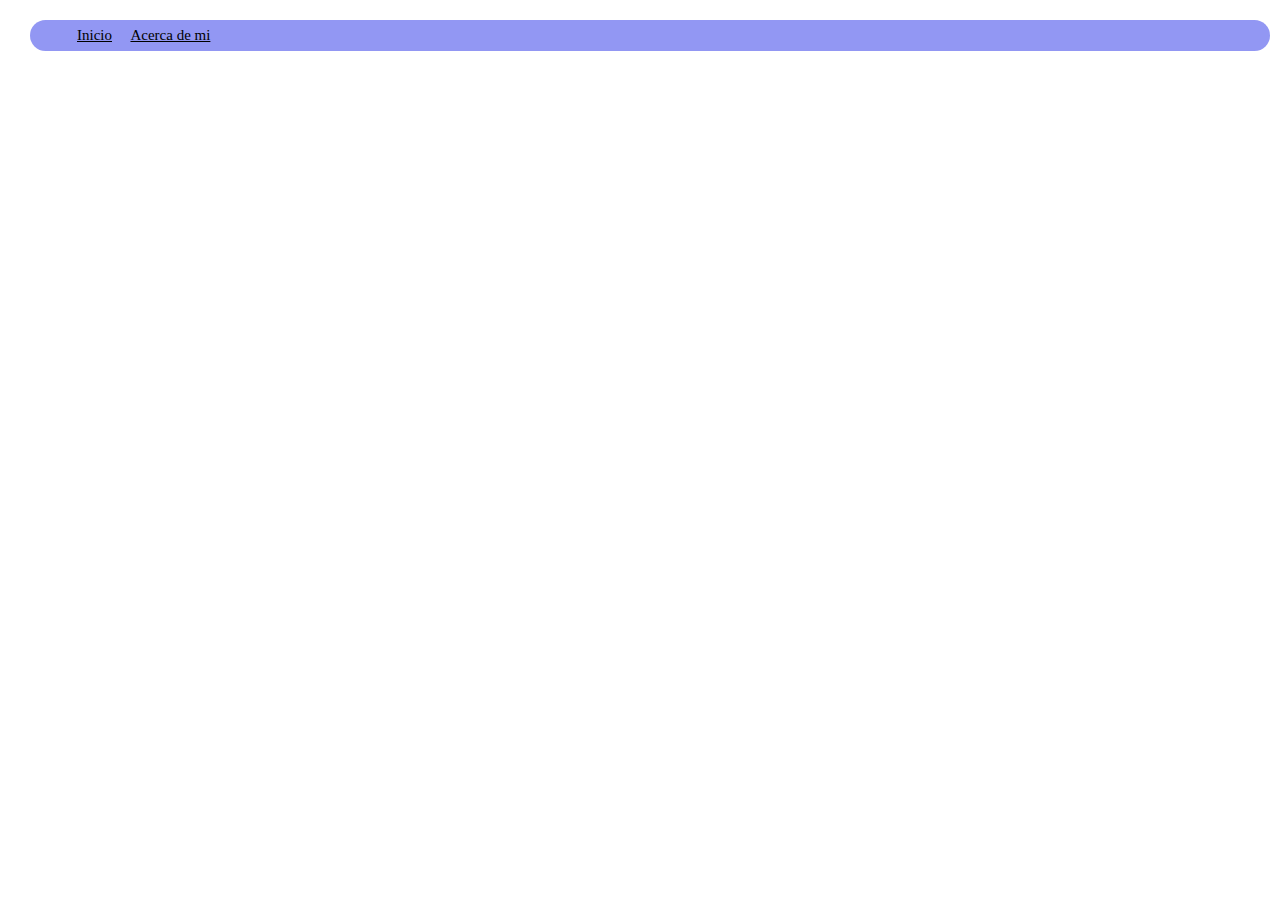
<file: index.html>
<!DOCTYPE html>
<html lang="es">
        <head> 
            <meta charset="utf-8">
             <title> Ailen Urzagaste mi pagina personal</title>
             <link rel="stylesheet" href="styles.css">
        </head> 
    <body>
        <header> 
            <h1> Ailén Urzagaste<br> Mi pagina personal </h1>
        </header>
        <nav>
            <ul> 
                <li><a href="index.html"> Inicio </a> </li>
                <li><a href= "acercade.html"> Acerca de mi </a> </li>
            </ul>
         </nav>
        
        <main> </main>
        <footer> 
            <p> © 2025 Ailén Urzagaste Aguirre.</p>
            <p> Univesidad Nacional COMAHUE-Viedma, Rio Negro.</p> 
        </footer>

    </body>
</html>
</file>
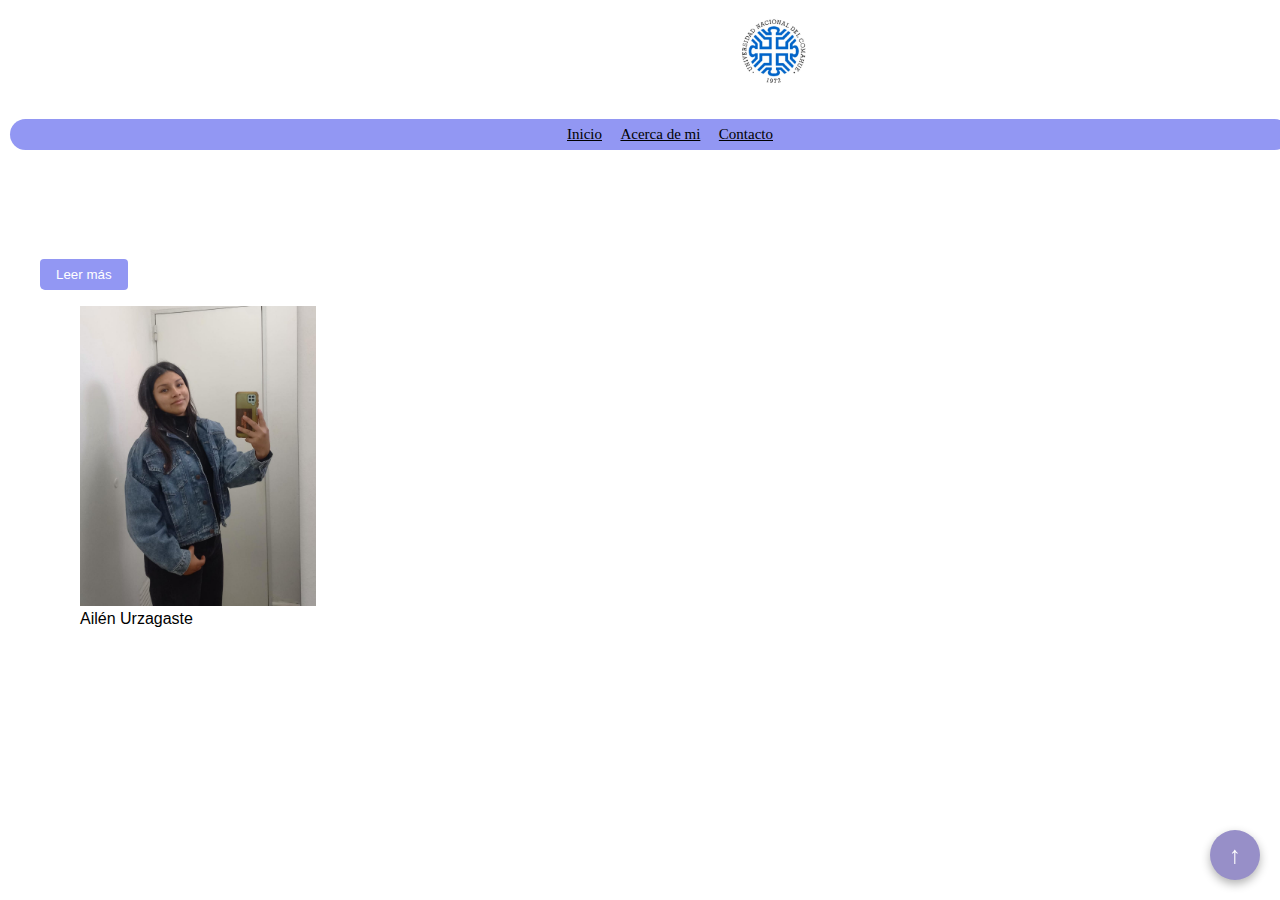
<file: acercade.html>
<!DOCTYPE html>
<html lang="es">
        <head> 
            <meta charset="utf-8">
            <meta name="viewport" content="width=device-width, initial-scale=1.0">
            <title> Ailen Urzagaste</title>
            <link rel="stylesheet" href="styles.css">
            <link rel="preconnect" href="https://fonts.googleapis.com">   <!--fuente web-->
            <link rel="preconnect" href="https://fonts.gstatic.com" crossorigin>
            <link href="https://fonts.googleapis.com/css2?family=EB+Garamond:ital,wght@0,400..800;1,400..800&display=swap" rel="stylesheet">
        </head> 
        <body>
            <header class="topbarra"> 
                <div class="header-titulo">
                <h1>Ailén Urzagaste</h1>
                <img src="logouni.jpeg" alt="logo">
                </div>
            
            <nav class="navbar">
                <ul> 
                    <li><a href="index.html"> Inicio </a> </li>
                    <li><a href= "acercade.html"> Acerca de mi </a> </li>
                    <li><a href= "Contacto.html"> Contacto </a> </li>
                </ul>
            </nav>
            </header>
        <main>
            <section id="acercade">
            <article class="texto-acercade">
                <p class="linea-fija">Tengo 19 años, actualmente soy estudiante de la carrera de Desarrollo Web en la Universidad Nacional del Comahue.
                </p>

                <p>Soy de la localidad de Pedro Luro, nací el 11 de Abril en Mendoza. Finalicé mi secundario en la Escuela de Educación Media N°1 con orientación en Economía y Administración (2018-2023). Además, realicé una Formación en Registrador Contable (2020-2023).
                </p>

    <!-- Botón de lectura -->
            <button id="btnLeerMas">Leer más</button>
            </article>
            </section>

            <figure>
            <img src="Imagen-ailen.jpg" alt="Imagen de Ailén Urzagaste">
            <figcaption>Ailén Urzagaste</figcaption>
            </figure>
        </main>

<script>
document.addEventListener("DOMContentLoaded", () => {
    const btn = document.getElementById("btnLeerMas");
    const extra = document.getElementById("masInfo");

    btn.addEventListener("click", () => {
    const visible = extra.style.display === "block";
    extra.style.display = visible ? "none" : "block";
    btn.textContent = visible ? "Leer más" : "Leer menos";
    });
});
</script>

        <footer> 
            <p> © 2025 Ailén Urzagaste Aguirre</p>
            <p> Univesidad COMAHUE-Viedma, Rio Negro</p> 
        </footer>
        <!-- Botón "Volver al inicio" -->
            <a href="acercade.html" class="btn-subir" title="Volver arriba">↑</a>

        </body>
</file>
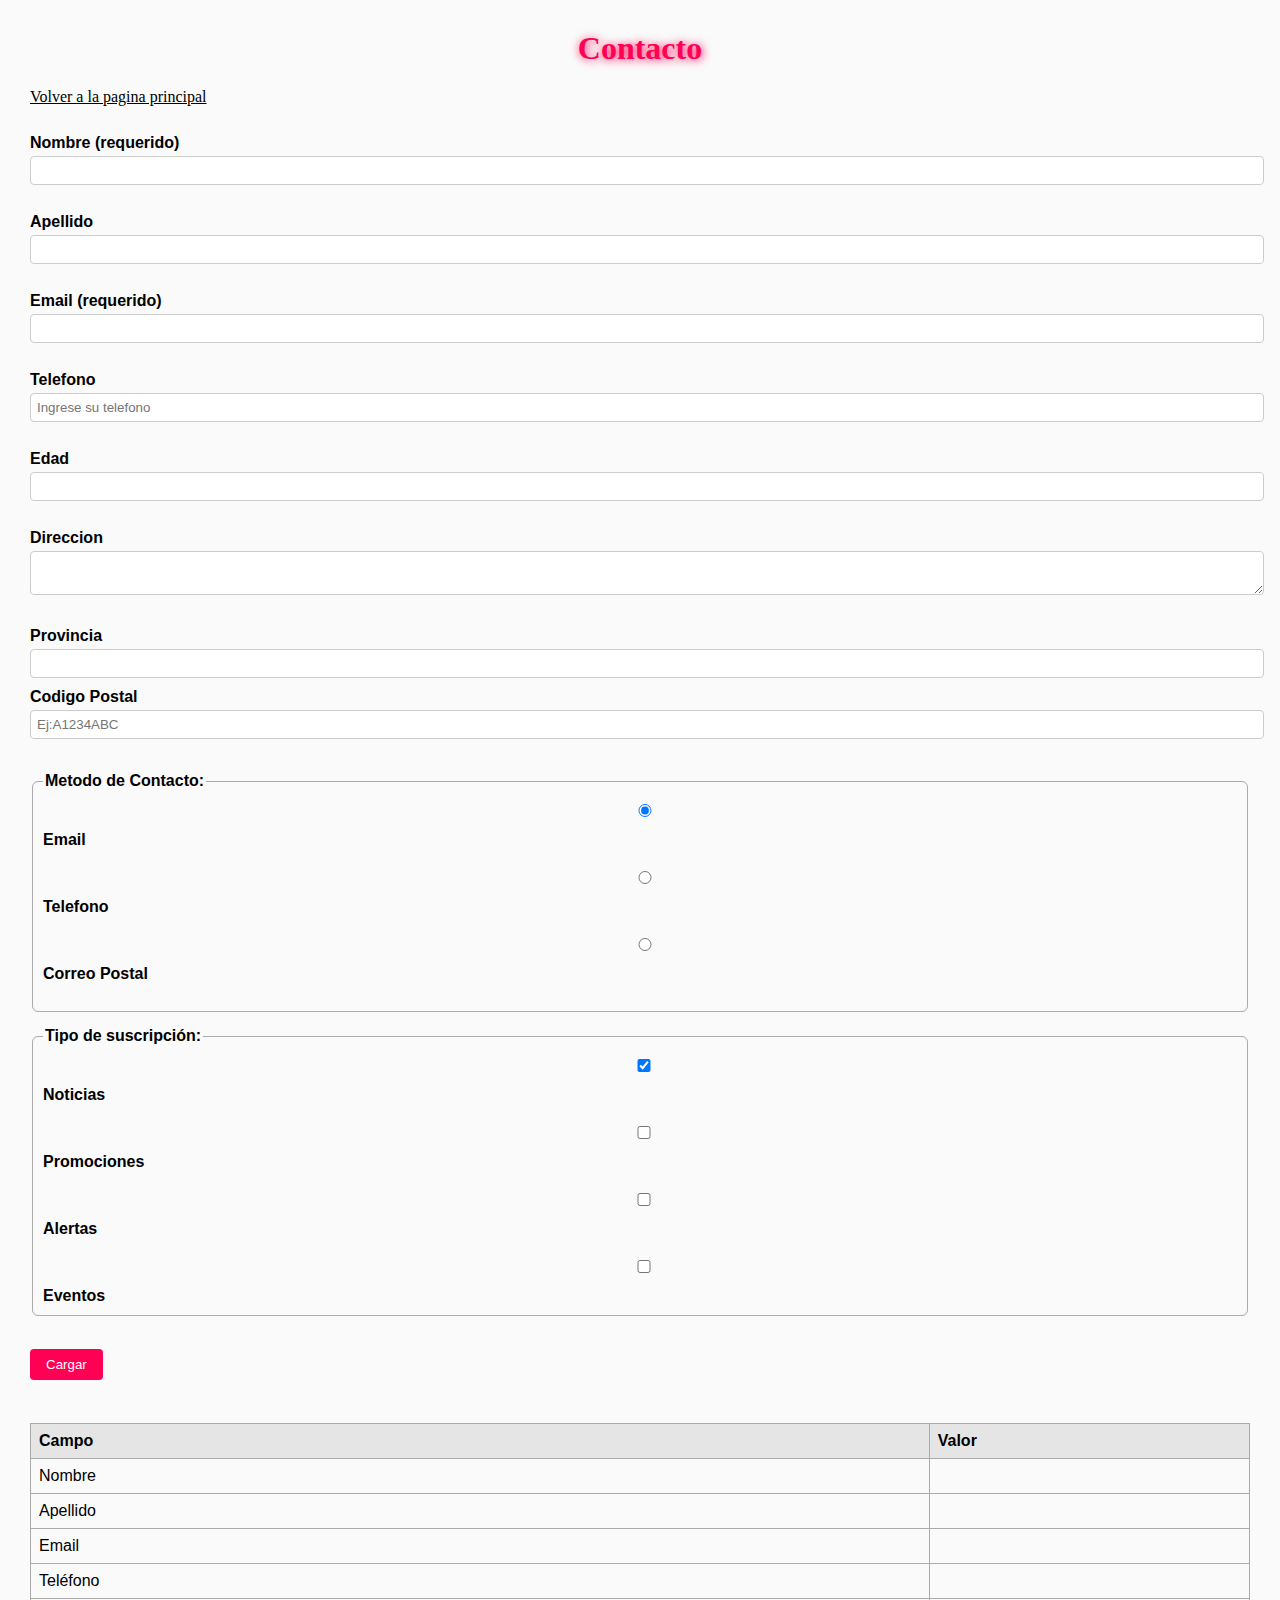
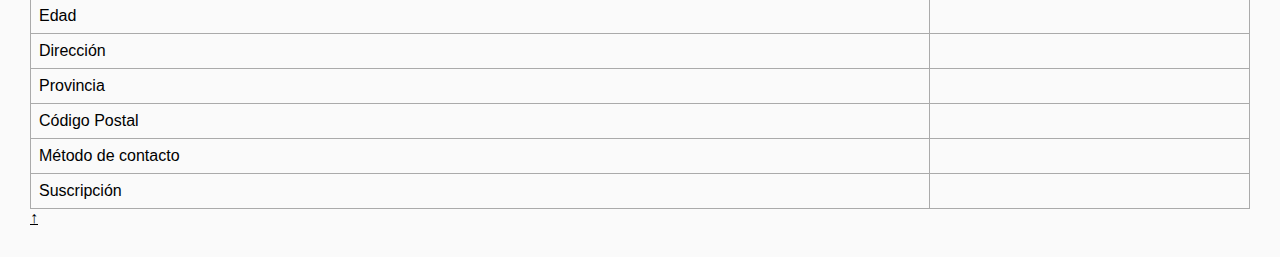
<file: Contacto.html>
<!DOCTYPE html>
<html lang="es">
<head>
    <meta charset="utf-8">
    <meta name="viewport" content="width=device-width, initial-scale=1.0">
    <title> Contacto </title>
    <link rel="stylesheet" href="lab3.css">
</head id=inicioform>
<body>
    <!--Enlace para volver a la pagina principal-->
        <h1> Contacto </h1>
        <a href="index.html"> Volver a la pagina principal</a><br><br>
    <!-- Campo para el nombre-->
    <form id="Formulario">

        <label for="nombre"> Nombre (requerido)</label>
        <input type="text" id="nombre" name="nombre" maxlength="20" required><br> <br>
        <!--Campo para el apellido-->
        <label for="apellido"> Apellido</label>
        <input type="text" id="apellido" name="apellido" maxlength="20" required><br><br>
        <!--Campo para email-->
        <label for="email"> Email (requerido)</label>
        <input type="email" id="email" name="email" required><br><br>
        <!--Campo para telefono-->
        <label for="telefono"> Telefono </label>
        <input type="tel" id="telefono" name="telefono"
        placeholder="Ingrese su telefono"
        onfocus="this.placeholder=''" 
        onblur="this.placeholder='Ingrese su telefono'"><br><br>  <!--onfocus y onblur hacen que la ayuda del telefono desaparezca al hacer clic-->
        <!--Campo para la edad-->
        <label for="edad">Edad</label>
        <input type="number" id="edad" name="edad" min="16" max="120" required><br><br>
        <!--Campo para la Direccion-->
        <label for="direccion"> Direccion </label>
        <textarea id="direccion" name="direccion"></textarea><br><br>
        <!--Provincia con listas-->
        <label for="provincia"> Provincia </label>
        <input list="Provincias" name="provincia" id="provincia" required>
            <datalist id="Provincias">
                <option value="Buenos Aires">
                <option value="Catamarca">
                <option value="Chaco">
                <option value="Chubut">
                <option value="Córdoba">
                <option value="Corrientes">
                <option value="Entre Ríos">
                <option value="Formosa">
                <option value="Jujuy">
                <option value="La Pampa">
                <option value="La Rioja">
                <option value="Mendoza">
                <option value="Misiones">
                <option value="Neuquén">
            </datalist>
        <!--Codigo Postal-->
        <label for="codigoPostal"> Codigo Postal </label>
        <input type="text" id="codigoPostal" name="codigoPostal"
        pattern="[A-Z][0-9]{4}[A-Z]{3}"
        placeholder="Ej:A1234ABC"><br><br>
        
        <fieldset> <!--Metodo de contacto-->
            <!--Por email-->
            <legend> Metodo de Contacto: </legend>
            <input type="radio" id="metodo_email" name="metodo"
            value="email" checked>
            <label for="metodo_email"> Email </label><br>
            <!--Por telefono-->
            <input type="radio" id="metodo_telefono" name="metodo"
            value="telefono">
            <label for="metodo_telefono"> Telefono </label><br>
            <!--Por codigo postal-->
            <input type="radio" id="metodo_correoPostal" name="metodo"
            value="correoPostal">
            <label for="metodo_correoPostal"> Correo Postal </label><br>

        </fieldset>
        <fieldset>
            <!--Tipo de suscripcion-->
            <legend> Tipo de suscripción: </legend>
            <input type="checkbox" id="Noticias" name="suscripcion"
            value="Noticias" checked>
            <label for="Noticias"> Noticias </label><br>

            <input type="checkbox" id="Promociones" name="suscripcion"
            value="Promociones">
            <label for="Promociones"> Promociones </label><br>

            <input type="checkbox" id="Alertas" name="suscripcion"
            value="Alertas">
            <label for="Alertas"> Alertas </label><br>

            <input type="checkbox" id="Eventos" name="suscripcion" value="Eventos">
            <label for="Eventos"> Eventos</label>
        </fieldset> <br>
        <!--Boton de carga-->
        <button type="button" id="btnCargar"> Cargar</button>
    </form>
    <br>

<table>
    <thead>
        <tr>
            <th>Campo</th>
            <th>Valor</th>
        </tr>
    </thead>
    <tbody>
    <tr><td>Nombre</td><td id="tdNombre"></td></tr>
    <tr><td>Apellido</td><td id="tdApellido"></td></tr>
    <tr><td>Email</td><td id="tdEmail"></td></tr>
    <tr><td>Teléfono</td><td id="tdTelefono"></td></tr>
    <tr><td>Edad</td><td id="tdEdad"></td></tr>
    <tr><td>Dirección</td><td id="tdDireccion"></td></tr>
    <tr><td>Provincia</td><td id="tdProvincia"></td></tr>
    <tr><td>Código Postal</td><td id="tdCodigoPostal"></td></tr>
    <tr><td>Método de contacto</td><td id="tdMetodo"></td></tr>
    <tr><td>Suscripción</td><td id="tdSuscripcion"></td></tr>
    </tbody>
</table>


<!-- Enlace al archivo JavaScript -->
<script src="script.js" defer ></script>
<a href="Contacto.html" class="btn-subir" title="Volver arriba">↑</a>

</body>
</html>
</file>
<file: styles.css>
/* lab3 */
body {
  font-family: Arial, sans-serif;
  margin: 30px;
  background-color: #fafafa;
}

h1 {
  color:rgb(255, 0, 85); 
    text-align: center;
    text-shadow: 1px 1px 10px;
    font-family:'Times New Roman', Times, serif;
    }

a {color:#000000;
font-family:Georgia, 'Times New Roman', Times, serif;
}


a:hover {
  text-decoration: underline; 
}

label {
  display: block;
  margin-top: 10px;
  font-weight: bold;
}

input, textarea {
  width: 100%;
  padding: 6px;
  margin-top: 4px;
  border: 1px solid #ccc;
  border-radius: 4px;
}

fieldset {
  margin-top: 15px;
  padding: 10px;
  border: 1px solid #aaa;
  border-radius: 6px;
}

legend {
  font-weight: bold;
}

button {
  margin-top: 15px;
  padding: 8px 16px;
  background-color: rgb(255, 0, 85);
  color: white;
  border: none;
  border-radius: 4px;
  cursor: pointer;
}

button:hover {
background-color:rgb(255, 0, 85);
}

table {
margin-top: 25px;
width: 100%;
border-collapse: collapse;
}

th, td {
border: 1px solid #aaa;
padding: 8px;
text-align: left;
}

th {
background-color: #e5e5e5;
}

/* labs */
h1 {color:rgb(4, 47, 139); 
    text-align: center;
    text-shadow: 1px 1px 10px;
    font-family:'Times New Roman', Times, serif;
    opacity:0;
    animation: aparecer 2.5s ease forwards;
}
@keyframes aparecer{
    to{
        opacity:3;
    }
    }
a{color:#000000;
font-family:Georgia, 'Times New Roman', Times, serif, front;
}
h2 {color:rgb(43, 57, 207);
font-family: 'Times New Roman', Times, serif;
margin: 15px;
}
p{
    font-family: "EB Garamond", serif;
    font-optical-sizing: auto;
    font-weight: weight;
    font-style: normal;
    margin:0px;
    opacity:0;
    animation: aparecer 2.5s ease forwards;
    margin: 0;
}

#parrafo{
    height: 300px;   /* altura maxima */

}


.titulo{
    opacity:0;
    animation: aparecer 2.5s ease forwards;
}
@keyframes aparecer{
    to{
        opacity:3;
    }
}
.header-titulo{
    display:flex;
    justify-content: center;
    align-items:center;
    gap: 50px;
}
main{
    margin-top: 80px;
    
}
.header-titulo img{
    width: 120px;
    height:auto;
}
.header-titulo img:hover{
    transform: rotateY(360deg);
    transform-style: preserve-3d;
    transition: transform .7s ease;
}

.titulo{margin: 0};

.titulo-con-logo{
    width: 1200px;
    height: auto;
    perspective: 800px;
}
img{
    background-position: center;
    height: 300px;
    width: auto;
}

nav{
    background:rgb(146, 151, 243); 
    border-radius: 80px;
    box-shadow: 0 25px 20px -20px rgb (0,0,0,0,4) ;
    margin: 10px;
    position:relative;
    width: 100%;
    z-index: 999;
    top: 0;
    left: 0;
    right: 0;
}
nav ul li{
    list-style: none;
    display: inline-grid;
    padding: 13px, 35px;
    margin: 7px;
    font-size: 15px;
    font-weight: 500;
    cursor: pointer;
    position: relative;
    z-index: 800;
    transition: color 0,3s;
    
}

head{
    position: relative;
    width: 100%;
    z-index: 999;
}
#sticky-line{
    position: sticky;
    top:0;
    background: white;
    font-weight: bold;
    z-index: 999;
}
header{    /*fijo*/
    position:fixed;
    background: white;
    width: 100%;
    z-index: 999;
    top: 0;
    left: 0;
    right: 0;
    text-align: center;
    margin-top: 0px;
}

body {
    font-family: 'Times New Roman', serif;
    margin: 0;
    padding-top: 0px;
    background-color: #fff;
}

.titulo {
    font-size: 2.5em;
    color: #003399;
    text-shadow: 2px 2px 5px #ccc;
    margin-bottom: 10px; /* espacio antes de la barra */
}
/*prueba*/

main {
    margin-top: 150px; /* ajustá este valor según la altura del header */
    padding: 20px;
}

/* Botón "Volver arriba" */
.btn-subir {
    position: fixed;
    bottom: 20px;
    right: 20px;
    background-color: #978fc8; 
    color: white;
    text-decoration: none;
    font-size: 24px;
    font-weight: bold;
    border-radius: 50%;
    width: 50px;
    height: 50px;
    display: flex;
    align-items: center;
    justify-content: center;
    box-shadow: 0 4px 10px rgba(0, 0, 0, 0.3);
    transition: all 0.3s ease;
    z-index: 1000;
}

.btn-subir:hover {
    background-color: #483d8b;
    transform: scale(1.1);
}

/* Desplazamiento suave al hacer clic en el enlace */
html {
    scroll-behavior: smooth;
}

/* Contenedor del texto "Acerca de mí" */
.texto-acercade {
    max-height: 300px;        /* alto máximo */
    overflow-y: auto;         /* aparece barra de desplazamiento si es necesario */
    padding: 0px;
    border-radius: 5px;
    background-color:white;
    position: relative;
    z-index: 10;
}

/* Primera línea fija */
.linea-fija {
    position: sticky;
    top: 0;                   /* se fija arriba del contenedor */
    background-color:white; /* mismo fondo para que no se superponga feo */
    padding: 5px 0;
    font-family:  "EB Garamond", serif;
    border-bottom: 1px solid #fff;
    z-index: 999; /*encima de todo */
}
#btnLeerMas{background-color:rgb(146, 151, 243);}

/* Estilos generales (para pantallas grandes o computadoras) */
body {
font-family: Arial, sans-serif;
margin: 20px;
}

/* Para tablets o pantallas medianas */
@media (max-width: 768px) {
body {
    background-color: #f5f5f5;
}

header img {
    width: 100px;
}
}

/* Para celulares o pantallas pequeñas */
@media (max-width: 480px) {
body {
    font-size: 16px;
    margin: 10px;
}

nav ul {
    display: flex;
    flex-direction: column;
    align-items: center;
}

img {
    width: 90%;
    height: auto;
}
}
</file>
<file: lab3.css>
body {
  font-family: Arial, sans-serif;
  margin: 30px;
  background-color: #fafafa;
}

h1 {
  color:rgb(255, 0, 85); 
    text-align: center;
    text-shadow: 1px 1px 10px;
    font-family:'Times New Roman', Times, serif;
    }

a {color:#000000;
font-family:Georgia, 'Times New Roman', Times, serif;
}


a:hover {
  text-decoration: underline; 
}

label {
  display: block;
  margin-top: 10px;
  font-weight: bold;
}

input, textarea {
  width: 100%;
  padding: 6px;
  margin-top: 4px;
  border: 1px solid #ccc;
  border-radius: 4px;
}

fieldset {
  margin-top: 15px;
  padding: 10px;
  border: 1px solid #aaa;
  border-radius: 6px;
}

legend {
  font-weight: bold;
}

button {
  margin-top: 15px;
  padding: 8px 16px;
  background-color: rgb(255, 0, 85);
  color: white;
  border: none;
  border-radius: 4px;
  cursor: pointer;
}

button:hover {
background-color:rgb(255, 0, 85);
}

table {
margin-top: 25px;
width: 100%;
border-collapse: collapse;
}

th, td {
border: 1px solid #aaa;
padding: 8px;
text-align: left;
}

th {
background-color: #e5e5e5;
}
</file>
